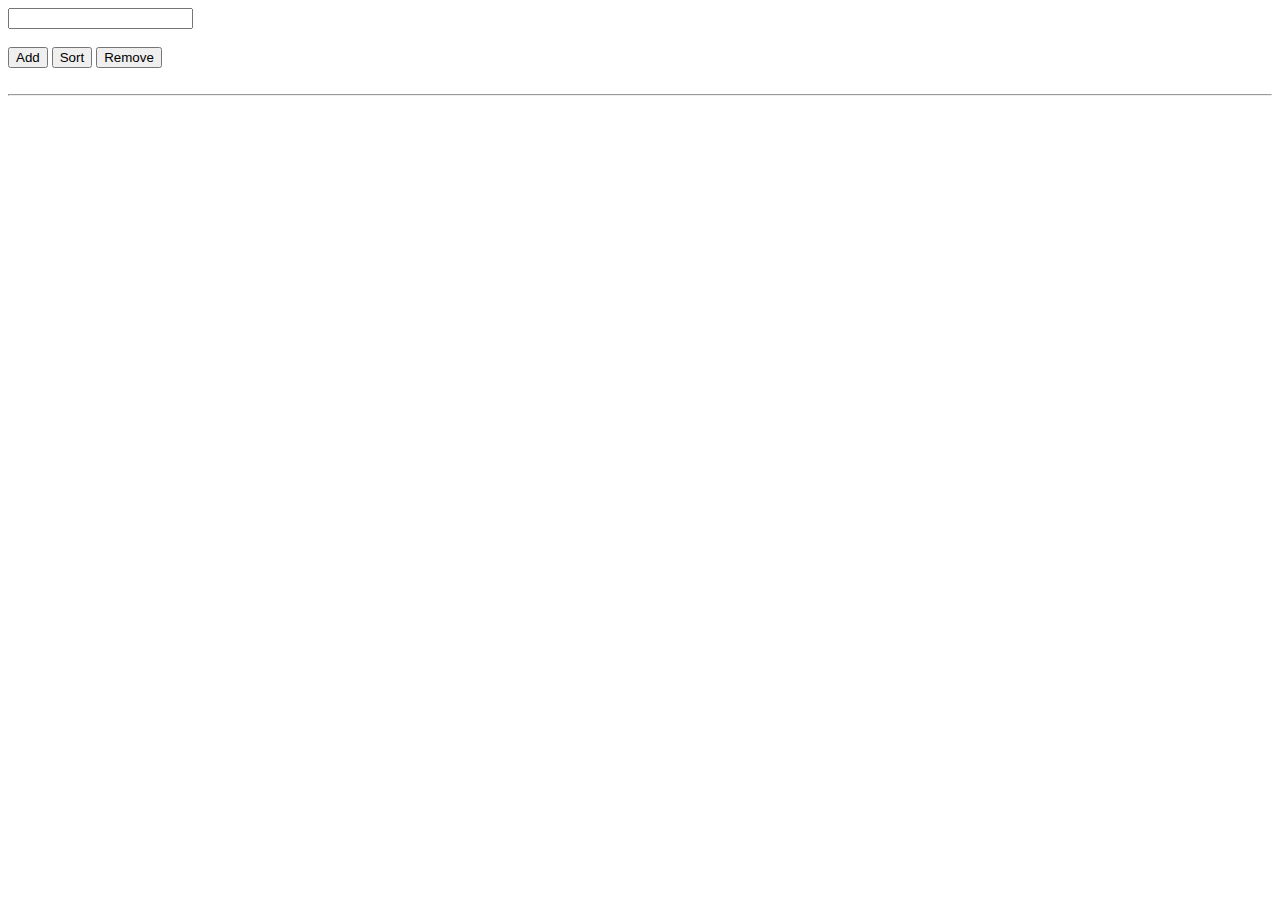
<file: EX1/index.html>
<!DOCTYPE html>
<html lang="en">
<head>
    <meta charset="UTF-8">
    <meta name="viewport" content="width=device-width, initial-scale=1.0">
    <title>Exercice1</title>
    <script src="./js/main.js" defer></script>
</head>
<body>

    <div class="container">
        <div>
            <input id="input" type="text">
        </div>
        <br>
        <div>
            <button id="btn" type="button">Add</button>
            <button id="srt" type="button">Sort</button>
            <button id="remove" type="button">Remove</button>
        </div>
    </div>
    <br>
    <hr>
    <br>
    <div id="list">
    </div>
</body>
</html>
</file>
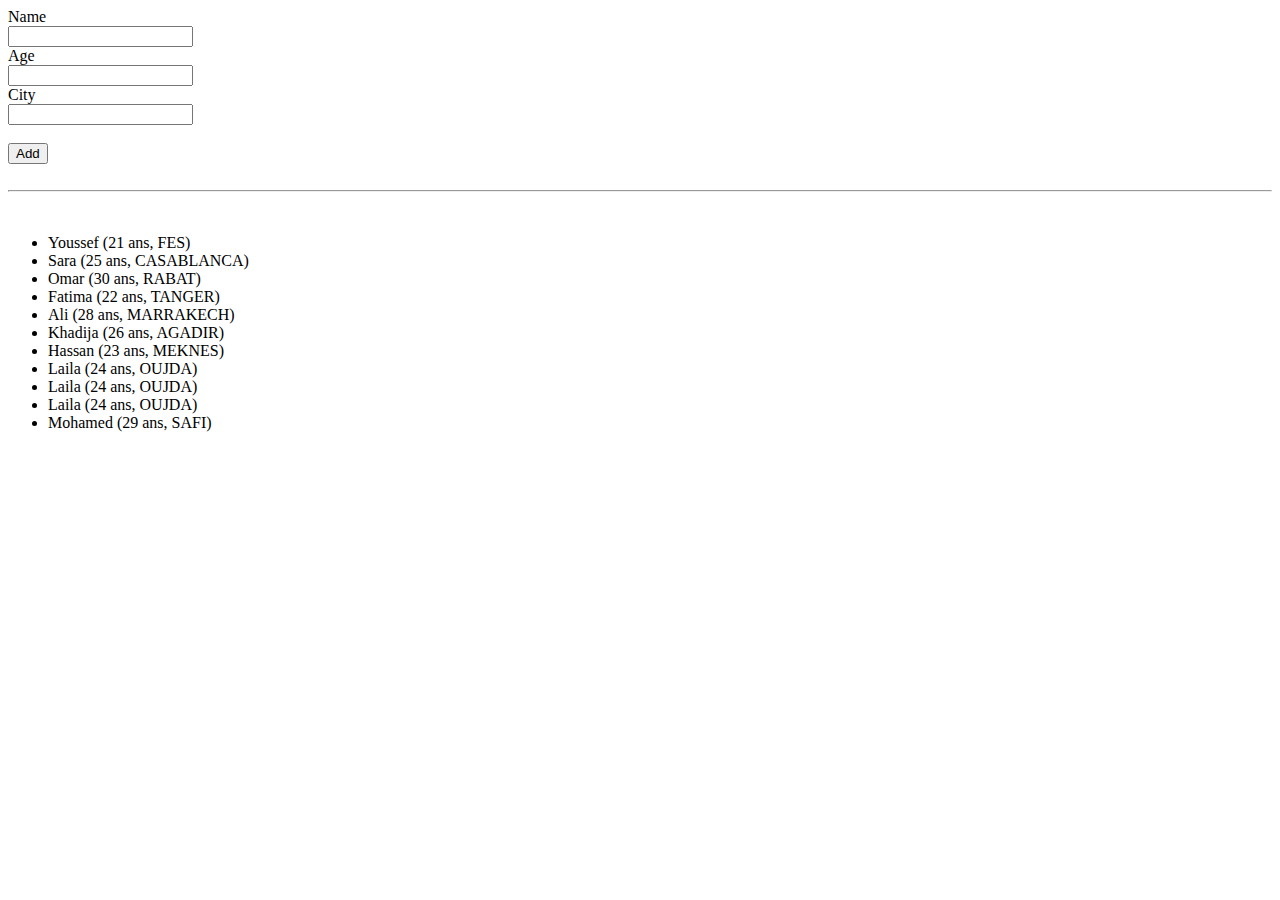
<file: EX2/index.html>
<!DOCTYPE html>
<html lang="en">
<head>
    <meta charset="UTF-8">
    <meta name="viewport" content="width=device-width, initial-scale=1.0">
    <title>Exercice2</title>
    <Script src="./JS/main.js" defer></Script>
</head>
<body>
    

    <form onsubmit="return false;">
        <div>
            <label for="">Name</label>
        </div>
        <div>
            <input id="name" type="text">
        </div>
        <div>
            <label for="">Age</label>
        </div>
        <div>
            <input id="age" type="number">
        </div>
        <div>
            <label for="">City</label>
        </div>
        <div>
            <input id="city" type="text">
        </div>
        <br>
        <div>
            <button id="btnAdd"> Add </button>
        </div>
    </form>
    <br>
    <hr>
    <br>
    <div id="div">

    </div>
</body>
</html>
</file>
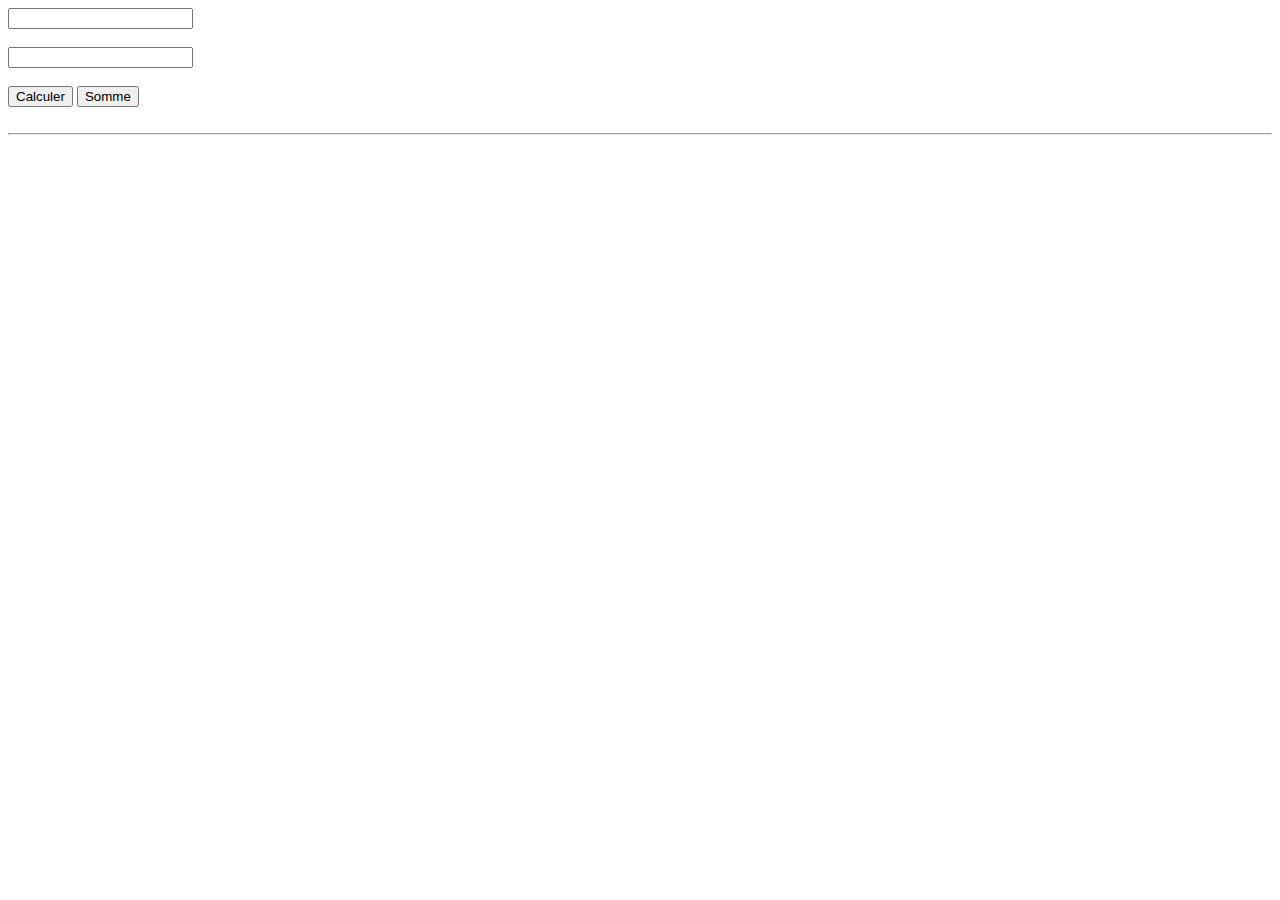
<file: EX3/index.html>
<!DOCTYPE html>
<html lang="en">
<head>
    <meta charset="UTF-8">
    <meta name="viewport" content="width=device-width, initial-scale=1.0">
    <title>Exercice3</title>
    <script src="./JS/main.js" defer ></script>
</head>
<body>

    <div>

    <div>
        <label for=""></label>
    </div>

    <div>
        <input type="number" name="" id="nbr">
    </div>
    <br>
    <div>
        <input type="number" name="" id="nbr2">
    </div>
    <br>
    <div>
        <button  id="btn" type="button">Calculer</button>
        <button id="add" type="button">Somme</button>
    </div>

    </div>
    <br>
    <hr>
    <br>
    <div id="container" >
        

    </div>

    





</body>
</html>
</file>
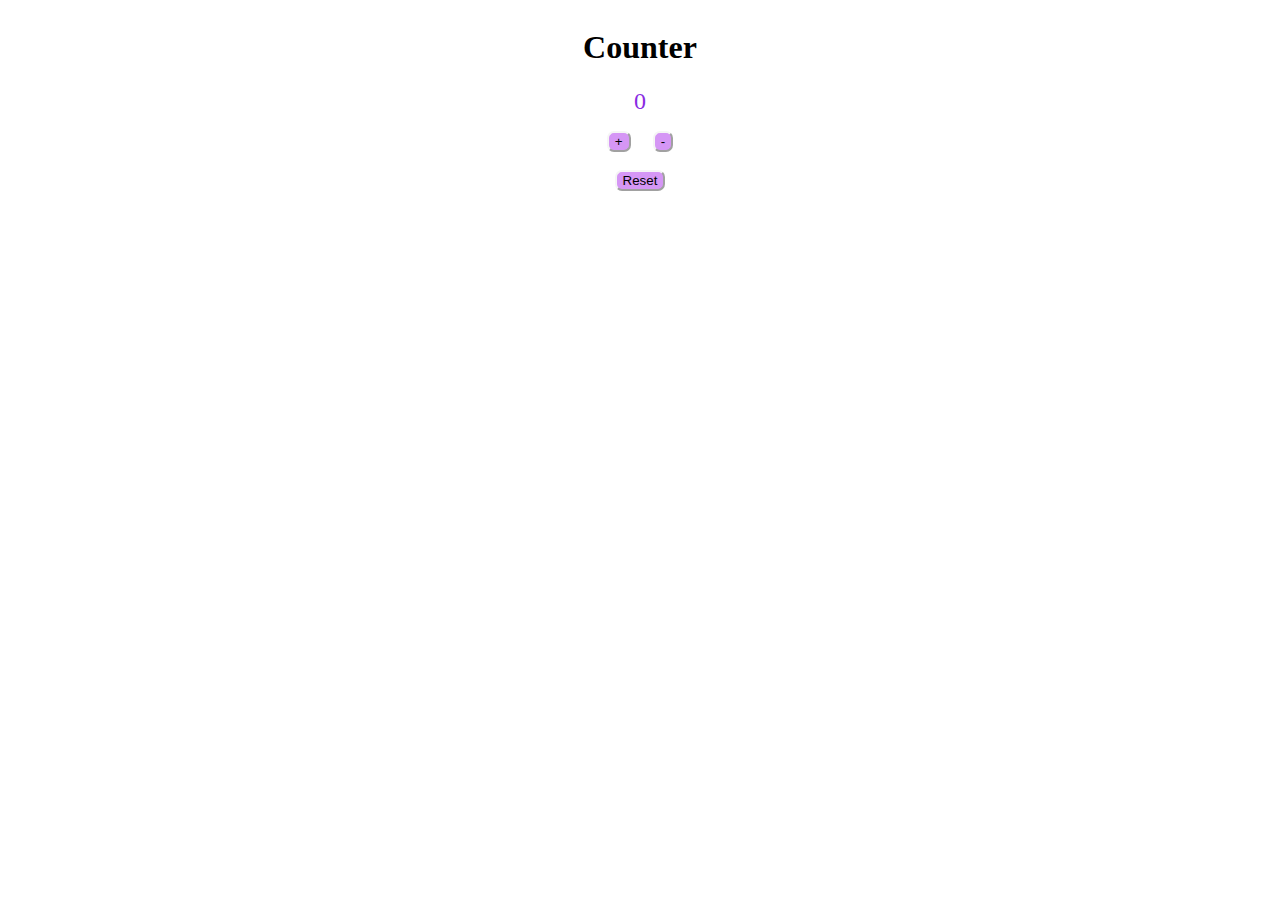
<file: EX4/index.html>
<!DOCTYPE html>
<html lang="en">
<head>
    <meta charset="UTF-8">
    <meta name="viewport" content="width=device-width, initial-scale=1.0">
    <title>Exercice 4</title>
    <script src="./JS/main.js" defer ></script>
    <link rel="stylesheet" href="./css/main.css">
</head>
<body>
    <div class="section">
        <h1>Counter</h1>
    <div id="counter">
        0
    </div>
    <div>
        <button id="more" type="button"> + </button>
        <button id="less" type="button"> - </button>
    </div>
    <div>
        <button id="reset" type="reset">Reset</button>
    </div>
    </div>
    
    
</body>
</html>
</file>
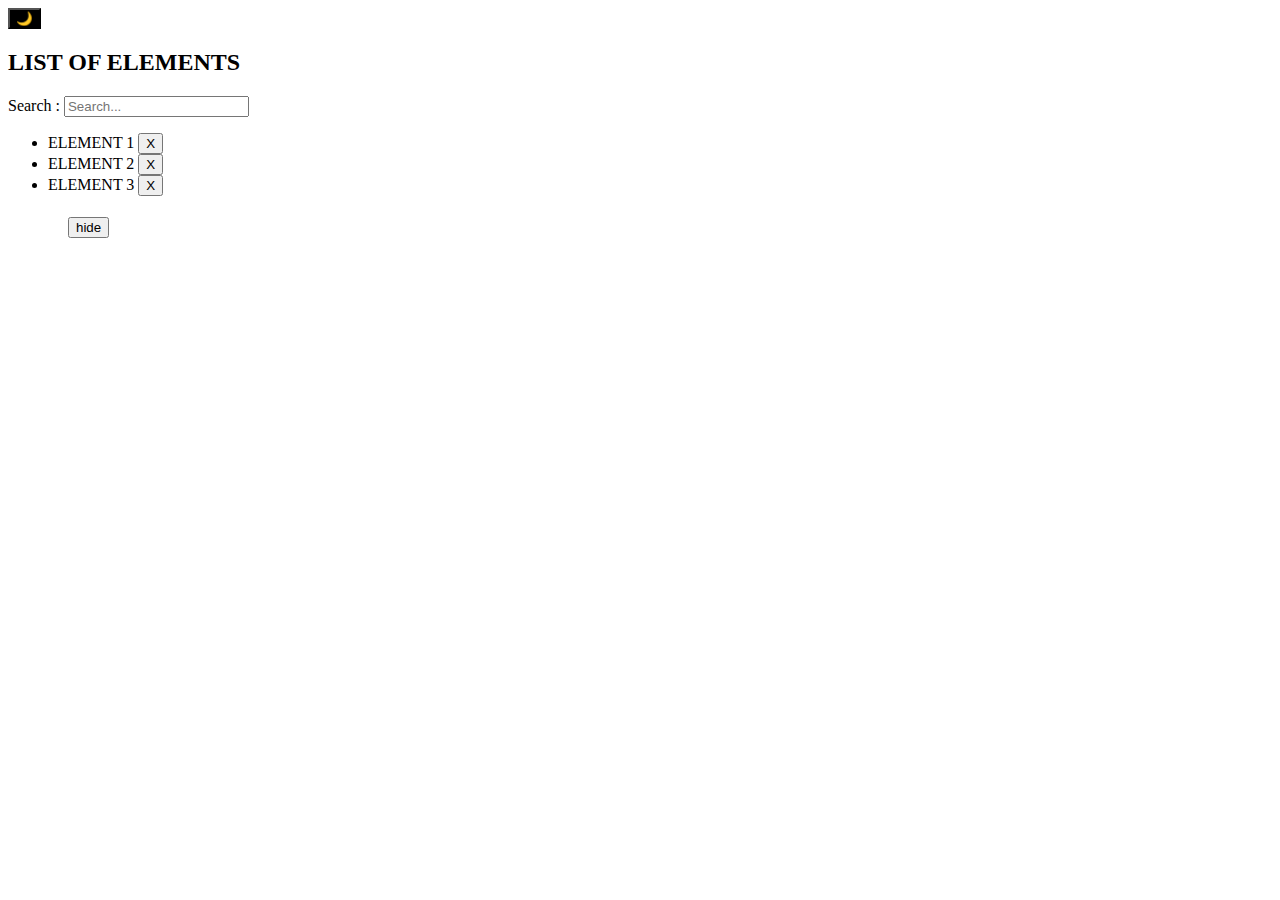
<file: EX5/index.html>
<!DOCTYPE html>
<html lang="en">
<head>
    <meta charset="UTF-8">
    <meta name="viewport" content="width=device-width, initial-scale=1.0">
    <title> Exercice5</title>
    <script src="./JS/mian.js" defer ></script>
</head>
<body >

    <button id="mode" style="background-color:black;">🌙</button>
    <div style="justify-content: center; align-items: center;" >
        <div>
        <h2> LIST OF ELEMENTS</h2>  
        <label for="">Search :</label>
        <input type="text" id="filterInput" placeholder="Search...">
        </div>
        <ul id="list">
            <li class="li" id="elm1">ELEMENT 1 <button > X </button></li>
            <li class="li" id="elm2">ELEMENT 2 <button > X </button></li>
            <li class="li" id="elm3">ELEMENT 3 <button > X </button></li>
        </ul>
        <div>
            <button id="btn" style="margin:5px 60px 5px;">hide</button>
        </div>

    </div>

    
</body>
</html>
</file>
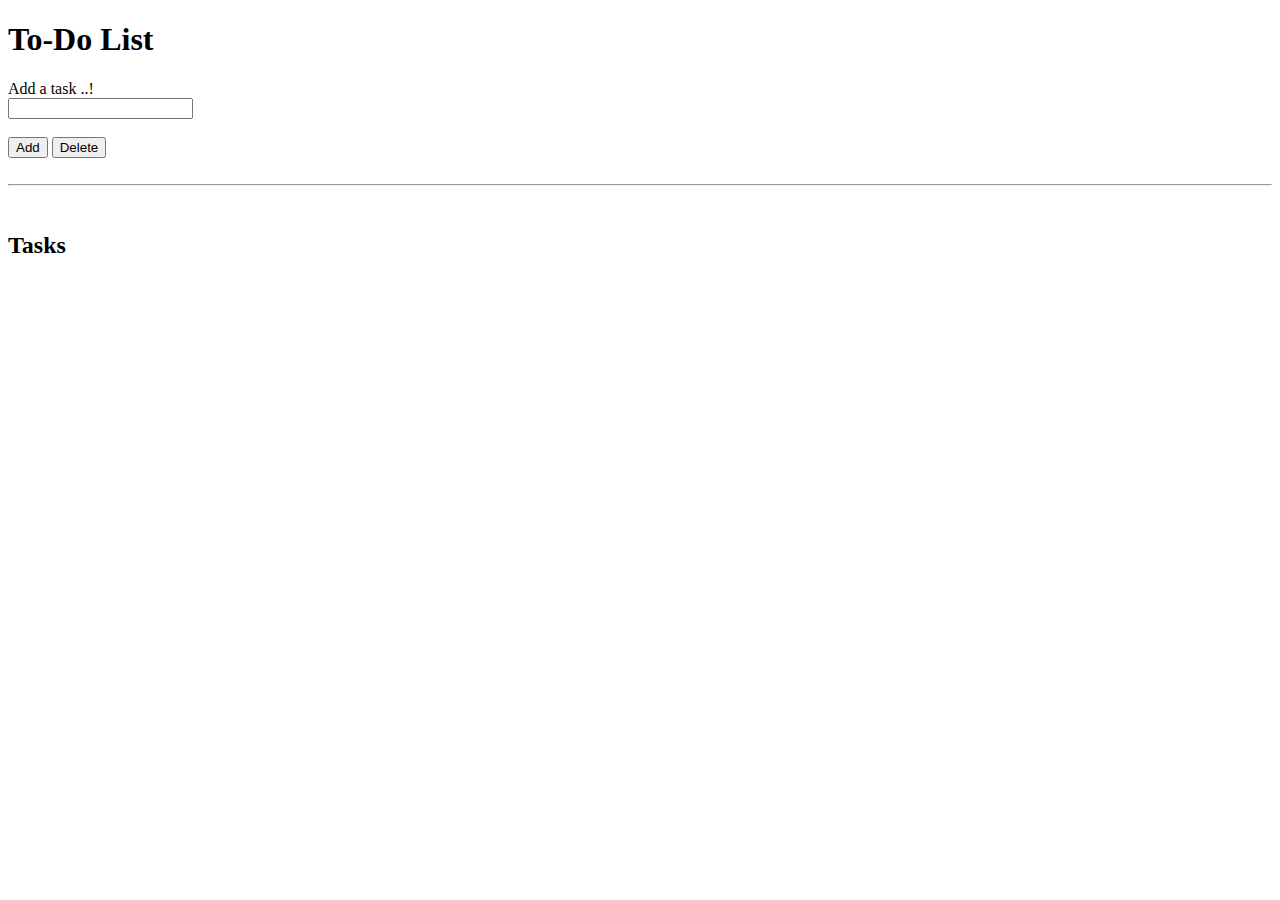
<file: EX6_Bonus_To_Do_List/index.html>
<!DOCTYPE html>
<html lang="en">
<head>
    <meta charset="UTF-8">  
    <meta name="viewport" content="width=device-width, initial-scale=1.0">
    <title>To-Do List</title>
    <script src="./js/main.js" defer ></script>
</head>
<body>
    
    <div id="title">
        <h1> To-Do List</h1>
    </div>
    <div>
        <label for="">Add a task ..!</label>
    </div>
    <div>
        <input id="task" type="text">
    </div>
    <br>
    <div>
        <button id="btnAdd" type="button">Add</button>
        <button  id="delete" type="button">Delete</button>
    </div>
    <br>
    <hr>
    <br>
    <div id="container" >
        <h2>Tasks</h2>
    </div>

</body>
</html>
</file>
<file: EX4/css/main.css>
html{
    display: flex;
        justify-content: center;
    align-items: center;

} 

.section{
    justify-content: center;
    align-items: center;
    text-align: center;
}
#counter{
    color: blueviolet;
    font-size: x-large;
    font-family: Georgia, 'Times New Roman', Times, serif;
    margin:7px ;

}

#counter:hover{
    color:chartreuse;
    font-size: x-large;
    font-family: Georgia, 'Times New Roman', Times, serif;
    margin:7px;
}
button{

    margin:9px;
    border-radius:7px;
    color:black;
    background-color:rgb(213, 150, 245);
    border-color:whitesmoke;
    
}   

button:hover{

    color:white;
    background-color:blueviolet;
    border-color:black;
    
}
</file>
